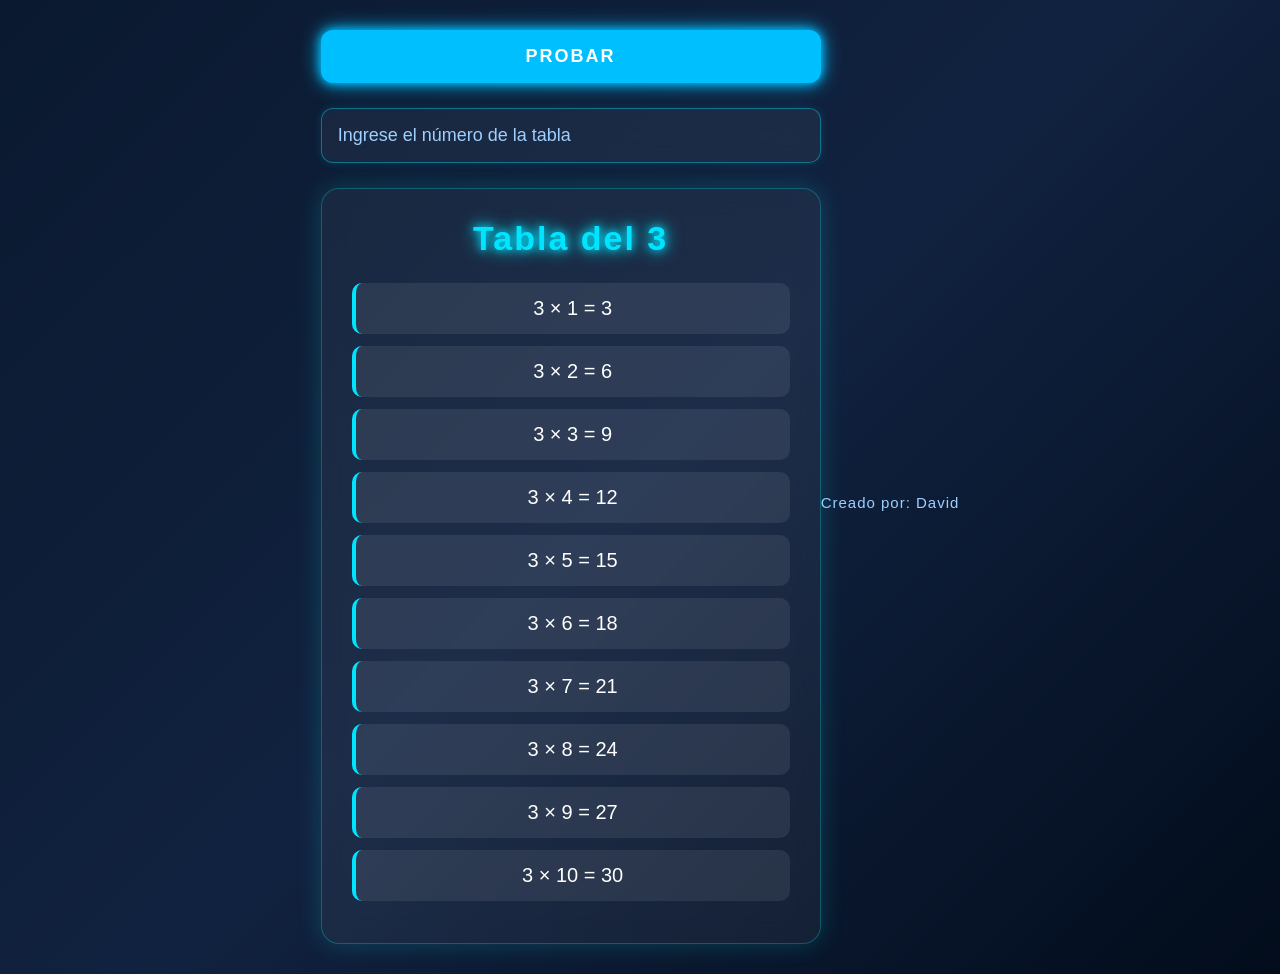
<file: Tablas multiplicar/index.html>
<!DOCTYPE html>
<html lang="es">

<head>
    <meta charset="UTF-8">
    <meta name="viewport" content="width=device-width, initial-scale=1.0">
    <title>Tabla del 3</title>
    <link rel="stylesheet" href="multiplicar.css">
</head>

<body>

    <div class="contenedor" id="contenedor">

        <button class="btn" onclick="generarTablas()">PROBAR</button>

        <!-- Caja de texto -->
        <input type="number" id="txtTabla" class="cajaTexto" placeholder="Ingrese el número de la tabla">

        <div class="tarjeta">

            <h1>Tabla del 3</h1>

            <div class="fila">3 × 1 = 3</div>
            <div class="fila">3 × 2 = 6</div>
            <div class="fila">3 × 3 = 9</div>
            <div class="fila">3 × 4 = 12</div>
            <div class="fila">3 × 5 = 15</div>
            <div class="fila">3 × 6 = 18</div>
            <div class="fila">3 × 7 = 21</div>
            <div class="fila">3 × 8 = 24</div>
            <div class="fila">3 × 9 = 27</div>
            <div class="fila">3 × 10 = 30</div>

        </div>

    </div>

    <footer>
        Creado por: David
    </footer>

    <script src="multiplicar.js"></script>

</body>

</html>
</file>
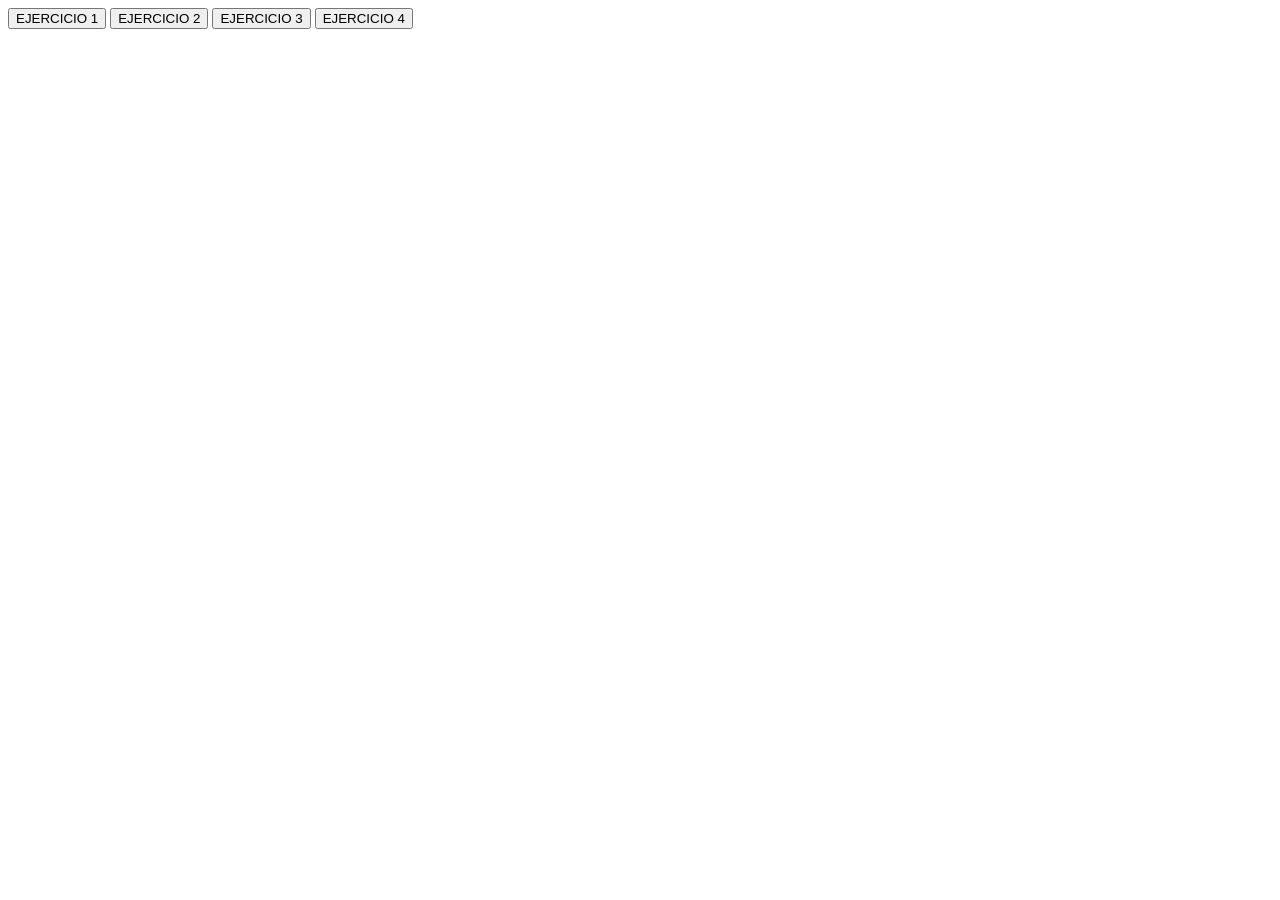
<file: ejercicios.html>
<!DOCTYPE html>
<html>

<head>
    <script src="ejercicios.js"></script>

</head>

<body>
    <button onclick="ejecutar(1);">EJERCICIO 1</button>
    <button onclick="ejecutar(2)">EJERCICIO 2</button>
    <button onclick="ejecutar(3)">EJERCICIO 3</button>
    <button onclick="ejecutar(4)">EJERCICIO 4</button>


</body>

</html>
</file>
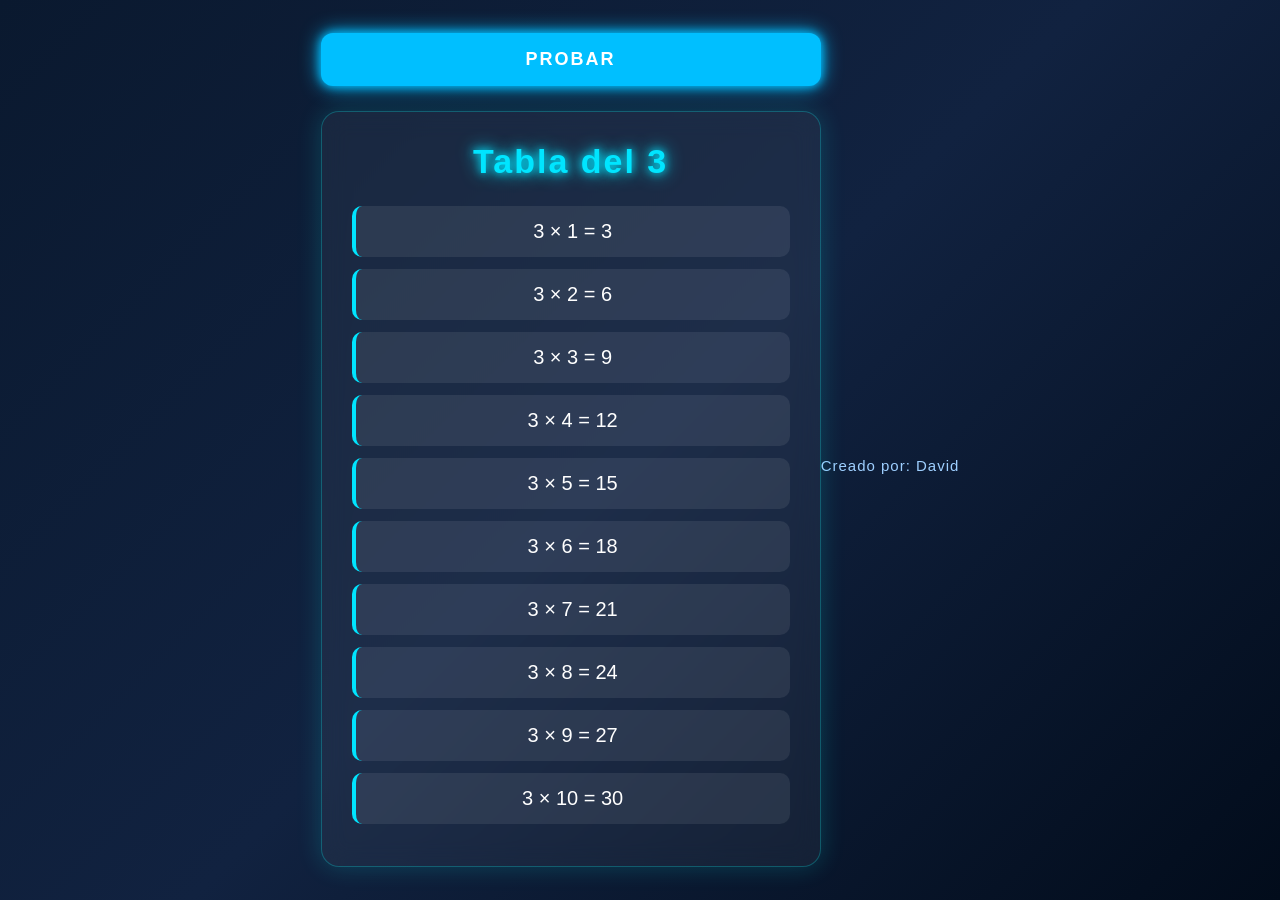
<file: Tablas multiplicar/multiplicar.html>
<!DOCTYPE html>
<html lang="es">

<head>
    <meta charset="UTF-8">
    <meta name="viewport" content="width=device-width, initial-scale=1.0">
    <title>Tabla del 3</title>
    <link rel="stylesheet" href="multiplicar.css">
</head>

<body>

    <div class="contenedor" id="contenedor">

        <button class="btn" onclick="generarTablas()">PROBAR</button>

        <div class="tarjeta">

            <h1>Tabla del 3</h1>

            <div class="fila">3 × 1 = 3</div>
            <div class="fila">3 × 2 = 6</div>
            <div class="fila">3 × 3 = 9</div>
            <div class="fila">3 × 4 = 12</div>
            <div class="fila">3 × 5 = 15</div>
            <div class="fila">3 × 6 = 18</div>
            <div class="fila">3 × 7 = 21</div>
            <div class="fila">3 × 8 = 24</div>
            <div class="fila">3 × 9 = 27</div>
            <div class="fila">3 × 10 = 30</div>

        </div>

    </div>
    <footer>
        Creado por: David
    </footer>
    <script src="multiplicar.js"></script>

</body>

</html>
</file>
<file: Tablas multiplicar/multiplicar.css>
/* ==========================
   ESTILOS GENERALES
========================== */

*{
    margin:0;
    padding:0;
    box-sizing:border-box;
}

body{
    font-family: "Segoe UI", Tahoma, Geneva, Verdana, sans-serif;
    background: linear-gradient(135deg,#0a192f,#112240,#020c1b);
    color:white;
    min-height:100vh;
    display:flex;
    justify-content:center;
    align-items:center;
    padding:30px;
}

/* ==========================
   CONTENEDOR PRINCIPAL
========================== */

.contenedor{
    width:100%;
    max-width:500px;
}

/* ==========================
   BOTÓN
========================== */

.btn{
    width:100%;
    padding:16px;
    margin-bottom:25px;
    border:none;
    border-radius:12px;
    background:#00bfff;
    color:white;
    font-size:18px;
    font-weight:bold;
    cursor:pointer;
    letter-spacing:2px;
    transition:.35s;
    box-shadow:
        0 0 10px #00bfff,
        0 0 20px #00bfff;
}

.btn:hover{

    transform:translateY(-3px);

    background:#00e5ff;

    box-shadow:
        0 0 15px #00e5ff,
        0 0 35px #00e5ff,
        0 0 60px #00e5ff;
}

/* ==========================
   TARJETA
========================== */

.tarjeta{

    background:rgba(255,255,255,.05);

    backdrop-filter:blur(12px);

    border:1px solid rgba(0,255,255,.25);

    border-radius:18px;

    padding:30px;

    box-shadow:
        0 0 25px rgba(0,255,255,.18);
}

/* ==========================
   TITULO
========================== */

h1{

    text-align:center;

    margin-bottom:25px;

    color:#00e5ff;

    font-size:34px;

    letter-spacing:2px;

    text-shadow:
        0 0 8px #00e5ff,
        0 0 18px #00e5ff;
}

/* ==========================
   FILAS
========================== */

.fila{

    padding:14px;

    margin-bottom:12px;

    border-radius:10px;

    text-align:center;

    font-size:20px;

    background:rgba(255,255,255,.08);

    border-left:4px solid #00e5ff;

    transition:.3s;
}

.fila:hover{

    transform:translateX(10px);

    background:rgba(0,229,255,.18);

    box-shadow:
        0 0 18px rgba(0,229,255,.45);
}

/* ==========================
   FOOTER
========================== */

footer{

    margin-top:30px;

    text-align:center;

    color:#9ecfff;

    font-size:15px;

    letter-spacing:1px;
}

footer strong{

    color:#00e5ff;

    text-shadow:
        0 0 10px #00e5ff;
}

/* ==========================
   RESPONSIVE
========================== */

@media(max-width:600px){

    h1{
        font-size:28px;
    }

    .fila{
        font-size:18px;
    }

    .btn{
        font-size:16px;
    }

    .tarjeta{
        padding:22px;
    }

}

/* ==========================
   CAJA DE TEXTO
========================== */

.cajaTexto{

    width:100%;

    padding:16px;

    margin-bottom:25px;

    border:1px solid rgba(0,229,255,.4);

    border-radius:12px;

    background:rgba(255,255,255,.05);

    color:white;

    font-size:18px;

    outline:none;

    backdrop-filter:blur(10px);

    transition:.3s;

    box-shadow:
        0 0 10px rgba(0,229,255,.15);

}

.cajaTexto::placeholder{

    color:#9ecfff;

}

.cajaTexto:focus{

    border-color:#00e5ff;

    box-shadow:
        0 0 10px #00e5ff,
        0 0 25px rgba(0,229,255,.4);

    background:rgba(255,255,255,.08);

}
</file>
